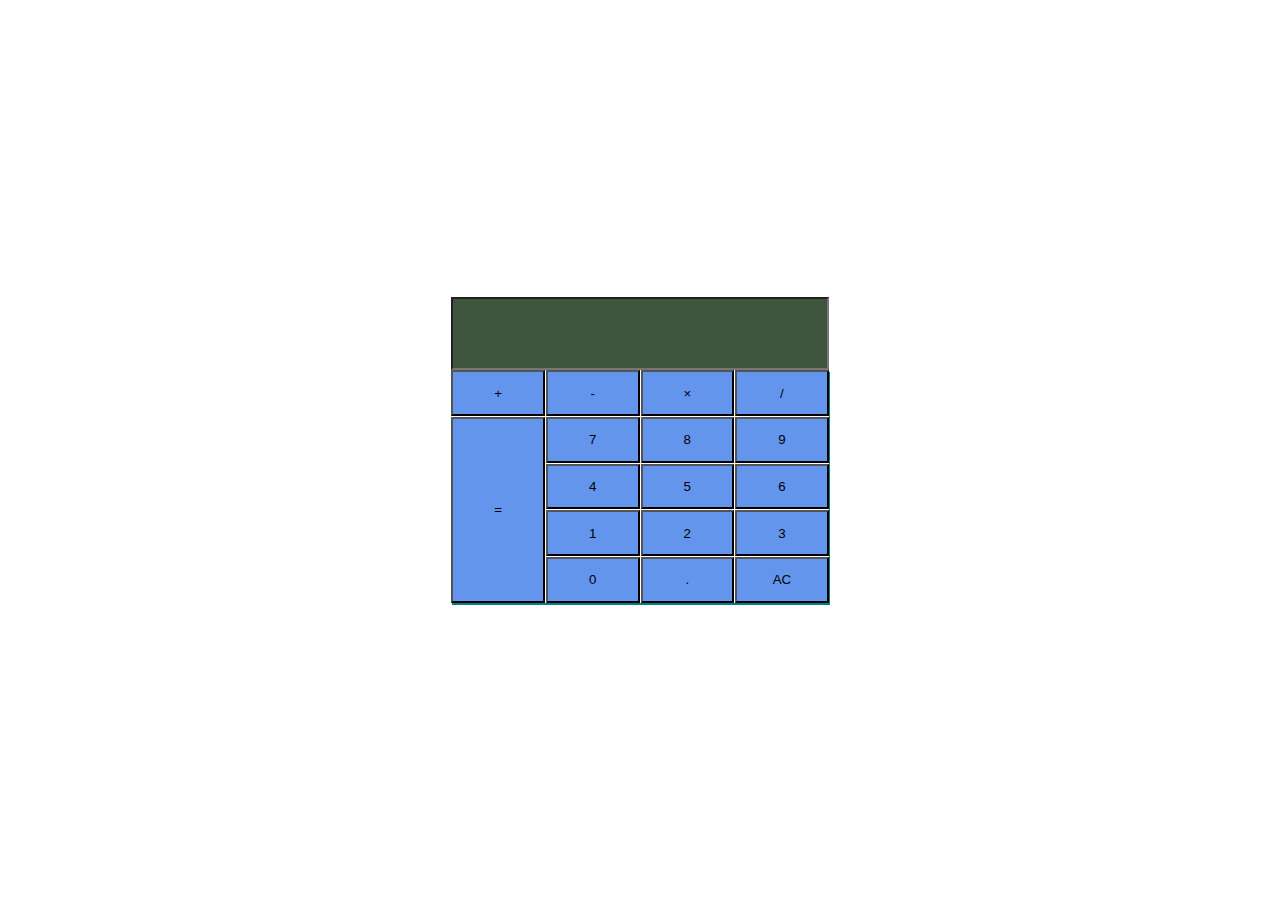
<file: Calculator/index.html>
<!DOCTYPE html>
<html lang="en">
<head>
    <meta charset="UTF-8">
    <meta name="viewport" content="width=device-width, initial-scale=1.0">
    <title>Document</title>
    <link rel="stylesheet" href="style.css">
    <link href="https://fonts.googleapis.com/css2?family=Anton&display=swap" rel="stylesheet">

</head>
<body>
    <div class="container">
 <div class="calculator">
     <input class="calculator_display">
         
     
     <div class="calculator_keys">
     <button class="operator-key btn" data-action="+">+</button>
     <button class="operator-key btn" data-action="-">-</button>
     <button class="operator-key btn" data-action="*">&times;</button>
     <button class="operator-key btn" data-action="/">/</button>
     <button data-action="7" class="btn">7</button>
     <button data-action="8" class="btn">8</button>
     <button data-action="9" class="btn">9</button>
     <button data-action="4" class="btn">4</button>
     <button data-action="5" class="btn">5</button>
     <button data-action="6" class="btn">6</button>
     <button data-action="1" class="btn">1</button>
     <button data-action="2" class="btn">2</button>
     <button data-action="3" class="btn">3</button>
     <button data-action="0" class="btn">0</button>
     <button class="btn" data-action=".">.</button>
     <button class="clear">AC</button>
     <button class="equal" data-action="=">=</button>
     </div>
 </div>
</div>
<script src="./app.js"></script>
</body>
</html>
</file>
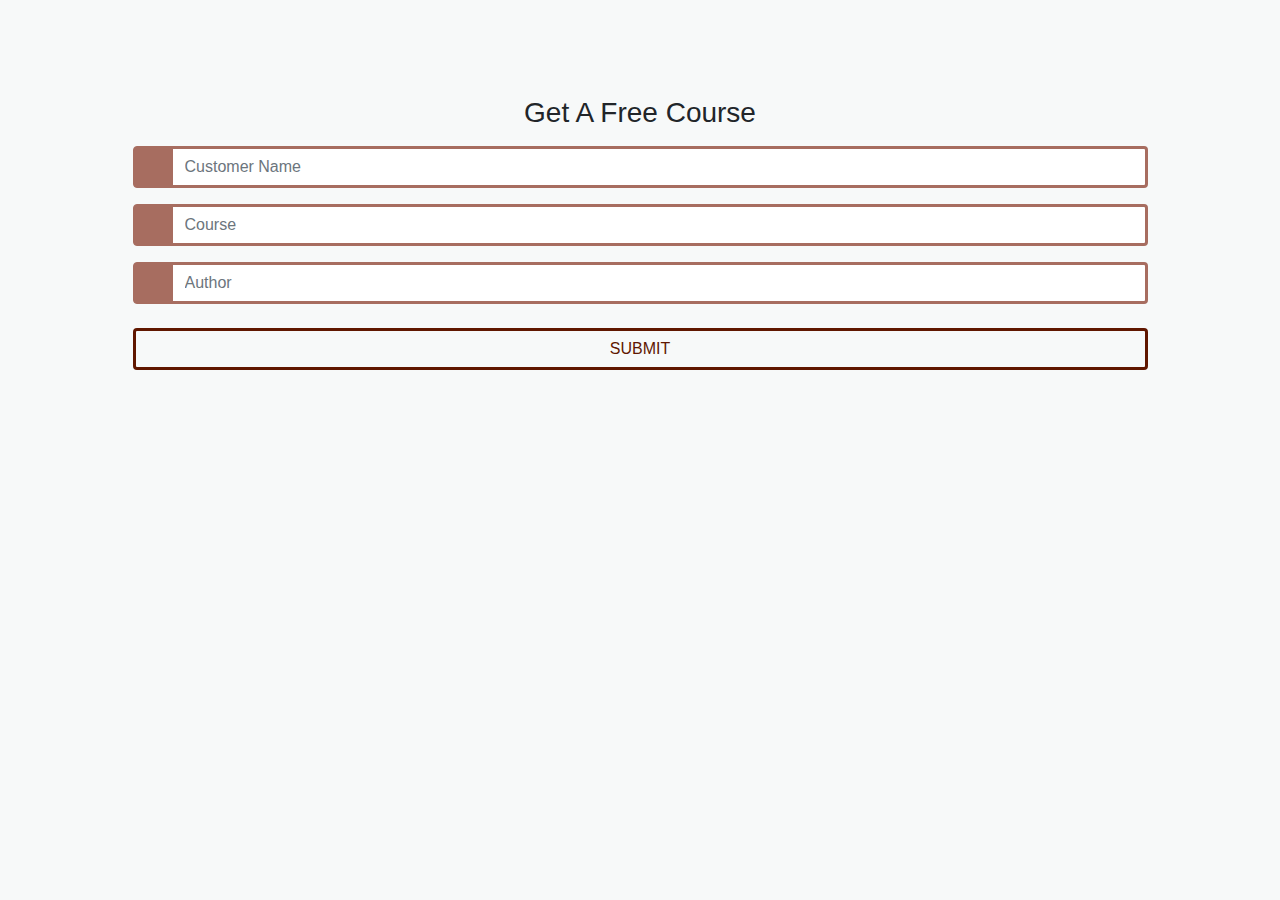
<file: Course_Project/index.html>
<!DOCTYPE html>
<html lang="en">

<head>
 <meta charset="UTF-8">
 <meta name="viewport" content="width=device-width, initial-scale=1.0">
 <meta http-equiv="X-UA-Compatible" content="ie=edge">
 <!-- bootstrap css -->
 <link rel="stylesheet" href="https://maxcdn.bootstrapcdn.com/bootstrap/4.0.0/css/bootstrap.min.css" integrity="sha384-Gn5384xqQ1aoWXA+058RXPxPg6fy4IWvTNh0E263XmFcJlSAwiGgFAW/dAiS6JXm" crossorigin="anonymous">

 <!-- main css -->
 <link rel="stylesheet" href="./css/style.css">
 <!-- google fonts -->
 <link href="https://fonts.googleapis.com/css?family=Courgette" rel="stylesheet">

 <!-- font awesome  -->
 <link href="https://stackpath.bootstrapcdn.com/font-awesome/4.7.0/css/font-awesome.min.css" rel="stylesheet" integrity="sha384-wvfXpqpZZVQGK6TAh5PVlGOfQNHSoD2xbE+QkPxCAFlNEevoEH3Sl0sibVcOQVnN" crossorigin="anonymous">

 <title>OOP Course Form Project</title>
 <style>
 </style>
</head>

<body>
 <div class="container">
  <div class="row">
   <div class="col-11 mx-auto text-center my-5">
    <form class="my-5" id="customer-form">
     <h3 class="text-capitalize">get a free course</h3>
     <div class="feedback text-center  text-capitalize">
      calculating.....
     </div>
     <!-- single input -->
     <div class="input-group my-3">
      <div class="input-group-prepend">
       <span class="input-group-text"><i class="fas fa-user"></i></span>
      </div>
      <input type="text" class="form-control text-capitalize name" id="name" placeholder="customer name">
     </div>
     <!-- end of single input -->
     <!-- single input -->
     <div class="input-group my-3">
      <div class="input-group-prepend">
       <span class="input-group-text"><i class="fas fa-book"></i></span>
      </div>
      <input type="text" class="form-control text-capitalize course" placeholder="course" id="course">
     </div>
     <!-- end of single input -->
     <!-- single input -->
     <div class="input-group my-3">
      <div class="input-group-prepend">
       <span class="input-group-text"><i class="fas fa-user-circle"></i></span>
      </div>
      <input type="text" class="form-control text-capitalize author" placeholder="author" id="author">
     </div>
     <!-- end of single input -->
     <button type="submit" class="btn btn-block submitBtn text-uppercase mt-4">submit</button>
    </form>

    <div class="loading">
     <img src="./images/loading.gif" alt="">
    </div>
    <div class="row customer-list" id="customer-list">

     <!-- single customer -->
     <!-- <div class="col-11 mx-auto col-md-6 col-lg-4 my-3">
      <div class="card text-left"> -->
       <!-- <img src="./img/cust-0.jpg" class="card-img-top" alt=""> -->
       <!-- <div class="card-body"> -->
        <!-- customer name -->
        <!-- <h6 class="text-capitalize "><span class="badge badge-warning mr-2">name :</span><span id="customer-name"> john anderson</span></h6> -->
        <!-- end of customer name -->
        <!-- customer name -->
        <!-- <h6 class="text-capitalize my-3"><span class="badge badge-success mr-2">course :</span><span id="customer-course"> -->
          <!-- css basics -->
         <!-- </span></h6> -->
        <!-- end of customer name -->
        <!-- customer name -->
        <!-- <h6 class="text-capitalize"><span class="badge badge-danger mr-2">author :</span><span id="course-author"> john anderson</span></h6> -->
        <!-- end of customer name -->
       <!-- </div>
      </div> -->

      <!-- single customer -->



     </div>

    </div>
   </div>
  </div>
 </div>



<!-- jquery  -->
 <script src="https://code.jquery.com/jquery-3.2.1.slim.min.js" integrity="sha384-KJ3o2DKtIkvYIK3UENzmM7KCkRr/rE9/Qpg6aAZGJwFDMVNA/GpGFF93hXpG5KkN" crossorigin="anonymous"></script>
 <!-- popper js  -->
 <script src="https://cdnjs.cloudflare.com/ajax/libs/popper.js/1.12.9/umd/popper.min.js" integrity="sha384-ApNbgh9B+Y1QKtv3Rn7W3mgPxhU9K/ScQsAP7hUibX39j7fakFPskvXusvfa0b4Q" crossorigin="anonymous"></script>
 <!-- bootstrap 4  -->
 <script src="https://maxcdn.bootstrapcdn.com/bootstrap/4.0.0/js/bootstrap.min.js" integrity="sha384-JZR6Spejh4U02d8jOt6vLEHfe/JQGiRRSQQxSfFWpi1MquVdAyjUar5+76PVCmYl" crossorigin="anonymous"></script>
 <!-- script js -->
 <script src="./js/main.js"></script>
</body>

</html>
</file>
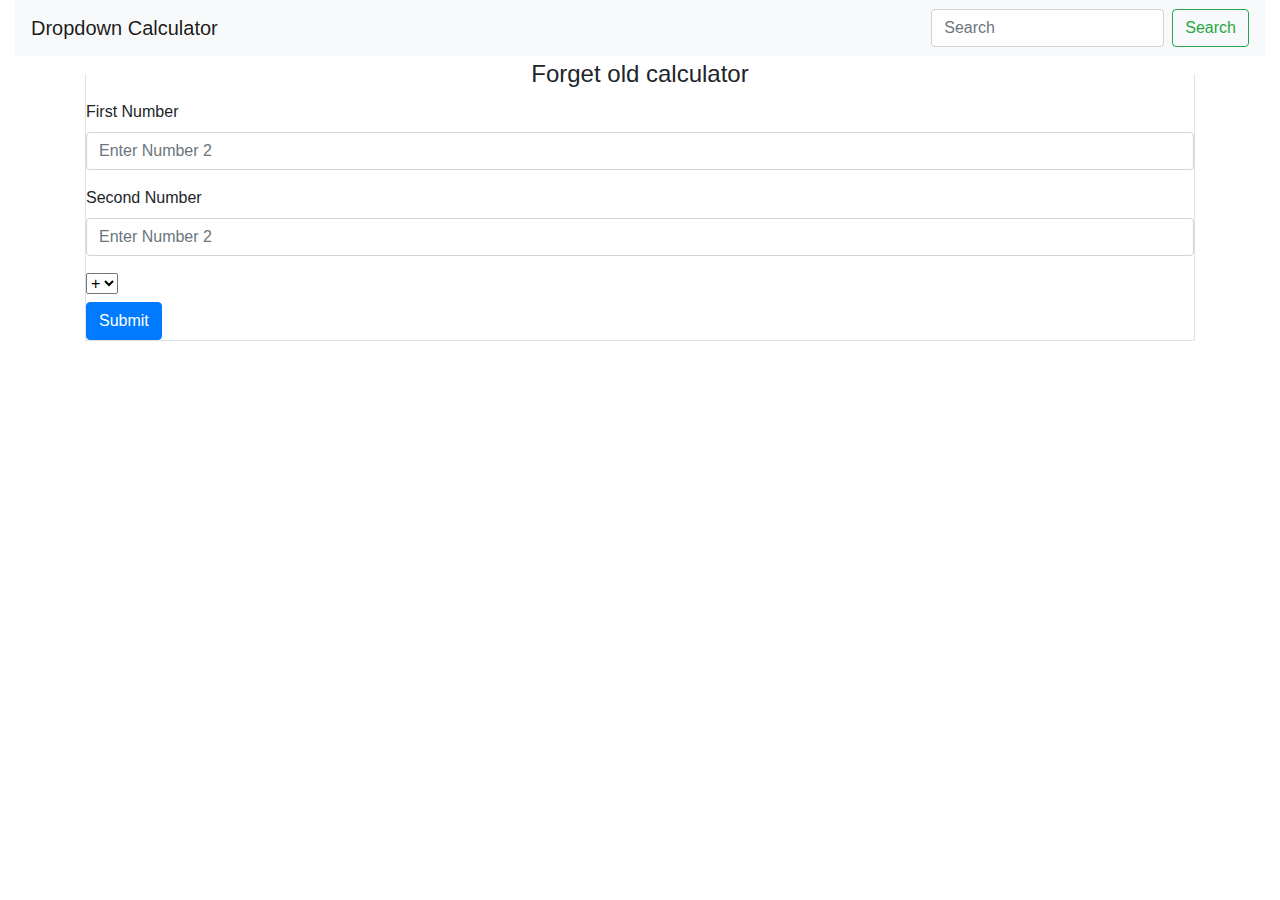
<file: Dropdowncalculator/index.html>
<!DOCTYPE html>
<html lang="en">

<head>
    <meta charset="UTF-8">
    <meta name="viewport" content="width=device-width, initial-scale=1.0">
    <title>Dropdown calculator</title>
    <link rel="stylesheet" href="https://stackpath.bootstrapcdn.com/bootstrap/4.4.1/css/bootstrap.min.css"
        integrity="sha384-Vkoo8x4CGsO3+Hhxv8T/Q5PaXtkKtu6ug5TOeNV6gBiFeWPGFN9MuhOf23Q9Ifjh" crossorigin="anonymous">
    <link rel="stylesheet" href="css/style.css">

</head>

<body>
 

    <div class="container-fluid">
        <nav class="navbar navbar-light bg-light">
            <a class="navbar-brand">Dropdown Calculator</a>
            <form class="form-inline">
              <input class="form-control mr-sm-2 " type="search" placeholder="Search" aria-label="Search">
              <button class="btn btn-outline-success my-2 my-sm-0" type="submit">Search</button>
            </form>
          </nav>
          <div class="container">
            <form >
                <fieldset class="border">
                    <legend class="text-center">Forget old calculator</legend>
                        <div class="resultcontainer text-center">
                            
                        </div>
                <div class="form-group">
                  <label for="exampleInputEmail1" class="text-center">First Number</label>
                  <input type="text" class="form-control" id="exampleInputEmail1" aria-describedby="emailHelp" placeholder="Enter Number 2">
                  
                </div>
                <div class="form-group">
                  <label for="exampleInputPassword1">Second Number</label>
                  <input type="text" class="form-control" id="exampleInputPassword1" placeholder="Enter Number 2">
                </div>
                <div class="Sbtncontainer">
                <select name="" id="selectBtn">
                    <option value="+">+</option>
                    <option value="-">-</option>
                    <option value="*">*</option>
                    <option value="/">/</option>
                </select>
            </div>
               
                <button type="button" class="btn btn-primary" id="btnSubmit">Submit</button>
            </fieldset>
              </form>
          </div>
        
    </div>












    <script src="js/app.js"></script>


    <script src="https://code.jquery.com/jquery-3.4.1.slim.min.js"
        integrity="sha384-J6qa4849blE2+poT4WnyKhv5vZF5SrPo0iEjwBvKU7imGFAV0wwj1yYfoRSJoZ+n"
        crossorigin="anonymous"></script>
    <script src="https://cdn.jsdelivr.net/npm/popper.js@1.16.0/dist/umd/popper.min.js"
        integrity="sha384-Q6E9RHvbIyZFJoft+2mJbHaEWldlvI9IOYy5n3zV9zzTtmI3UksdQRVvoxMfooAo"
        crossorigin="anonymous"></script>
    <script src="https://stackpath.bootstrapcdn.com/bootstrap/4.4.1/js/bootstrap.min.js"
        integrity="sha384-wfSDF2E50Y2D1uUdj0O3uMBJnjuUD4Ih7YwaYd1iqfktj0Uod8GCExl3Og8ifwB6"
        crossorigin="anonymous"></script>
</body>

</html>
</file>
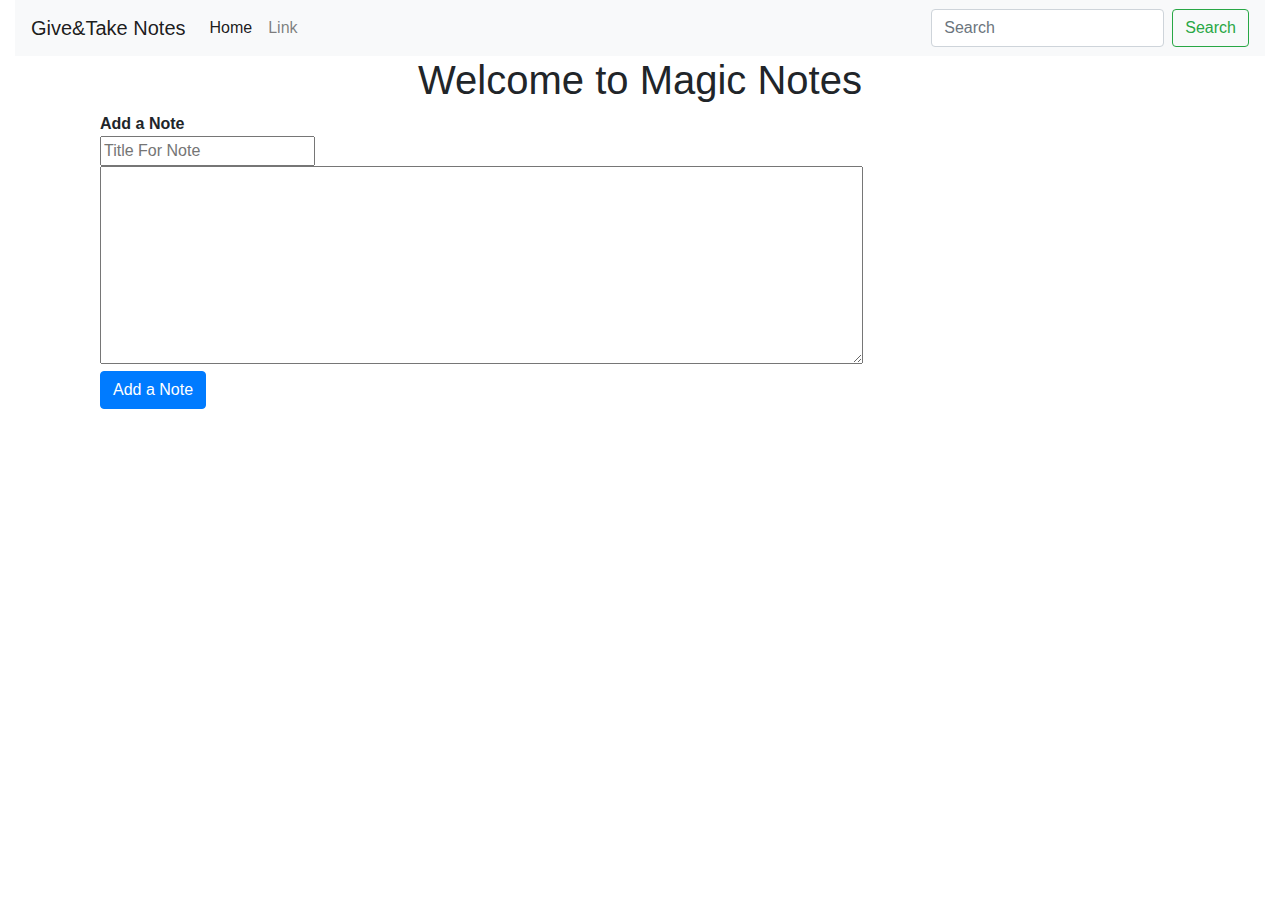
<file: Magic_Notes/index.html>
<!DOCTYPE html>
<html lang="en">
    <head>
        <meta charset="UTF-8">
        <meta name="viewport" content="width=device-width, initial-scale=1.0">
        <title>Magic Notes Website</title>
        <link rel="stylesheet" href="style.css">
        <link rel="stylesheet" href="https://stackpath.bootstrapcdn.com/bootstrap/4.4.1/css/bootstrap.min.css" integrity="sha384-Vkoo8x4CGsO3+Hhxv8T/Q5PaXtkKtu6ug5TOeNV6gBiFeWPGFN9MuhOf23Q9Ifjh" crossorigin="anonymous">
        
</head>
<body>
    <div class="container-fluid">
        <nav class="navbar navbar-expand-lg navbar-light bg-light">
            <a class="navbar-brand" href="#">Give&Take Notes</a>
            <button class="navbar-toggler" type="button" data-toggle="collapse" data-target="#navbarTogglerDemo02" aria-controls="navbarTogglerDemo02" aria-expanded="false" aria-label="Toggle navigation">
              <span class="navbar-toggler-icon"></span>
            </button>
            
            <div class="collapse navbar-collapse" id="navbarTogglerDemo02">
                <ul class="navbar-nav mr-auto mt-2 mt-lg-0">
                  <li class="nav-item active">
                      <a class="nav-link" href="#">Home <span class="sr-only">(current)</span></a>
                </li>
                <li class="nav-item">
                    <a class="nav-link" href="#">Link</a>
                </li>
              </ul>
              <form class="form-inline my-2 my-lg-0">
                <input class="form-control mr-sm-2" type="search" placeholder="Search" id="Search">
                <button class="btn btn-outline-success my-2 my-sm-0" type="submit">Search</button>
            </form>
            </div>
        </nav>
        <!-- done with the navbar  -->
        <section class="Section">
            <div class="container">
                <div class="h1wrapper">
                 <h1 class="h1 text-center">Welcome to Magic Notes</h1>
                </div>
                <div class="container">
                 <span id="textuparea">Add a Note</span>
                 <input type="text" class="text" placeholder="Title For Note">
               <textarea name="" id="input1" cols="80" rows="8"></textarea>
               <div class="btninside">
                   <button type="button" class="btn btn-primary" id="userbtn" >Add a Note</button>
                    </div>
             </div>
            </div>

        </section>
        <div class="main">
            <div class="row container" id="Notescontainer">
                
            </div>
        </div>
    </div>
    <script src="main.js"></script>
</body>
</html>
</file>
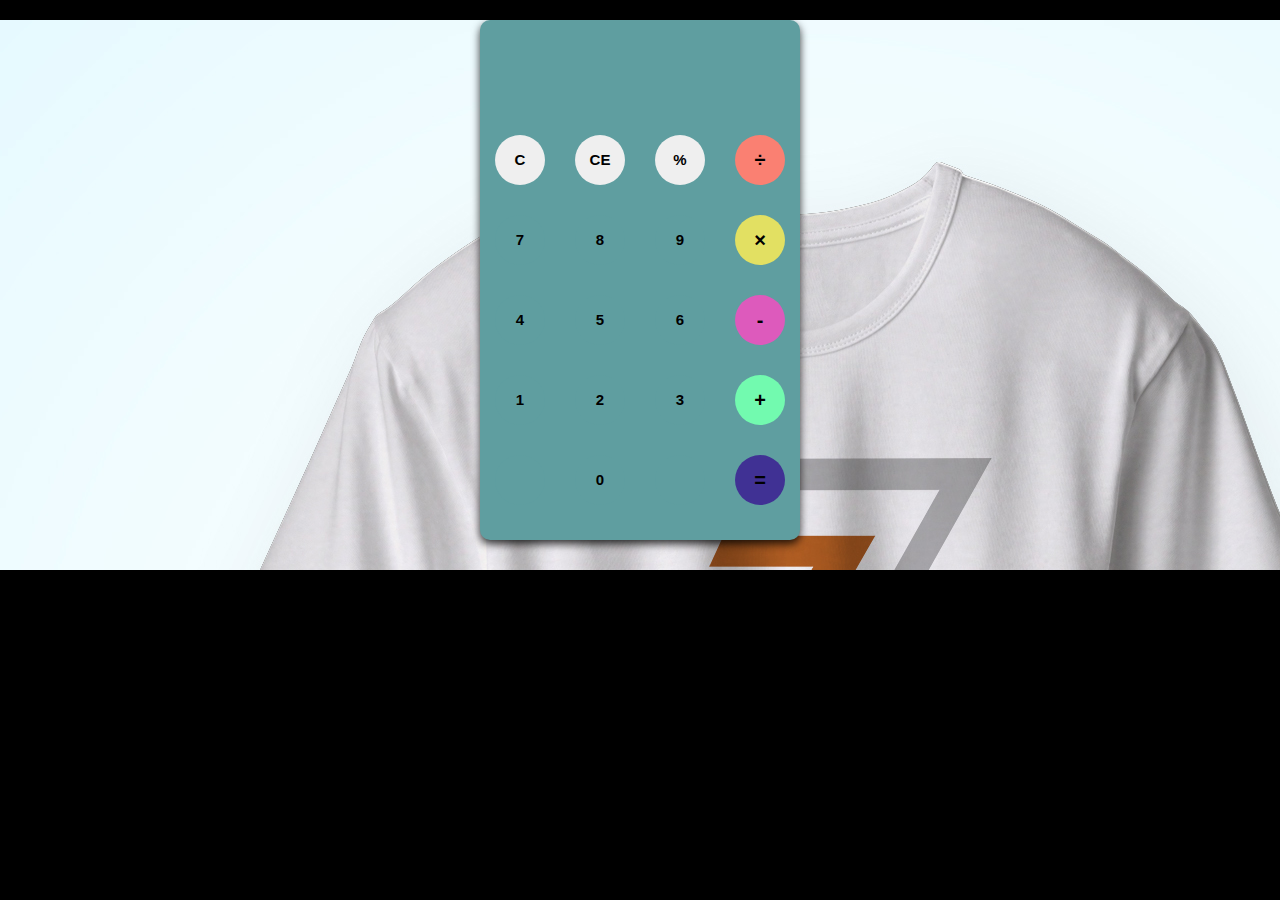
<file: Themed_Calculator/index.html>
<!DOCTYPE html>
<html lang="en">
<head>
    <meta charset="UTF-8">
    <meta name="viewport" content="width=device-width, initial-scale=1.0">
    <title>Coding Calculator</title>
    <link rel="stylesheet" href="https://stackpath.bootstrapcdn.com/bootstrap/4.4.1/css/bootstrap.min.css" integrity="sha384-Vkoo8x4CGsO3+Hhxv8T/Q5PaXtkKtu6ug5TOeNV6gBiFeWPGFN9MuhOf23Q9Ifjh" crossorigin="anonymous">

    <link rel="stylesheet" href="./style.css">
</head>
<body>

    <div id="container">
        <div class="container">
        <div id="calculator">
            <div id="result">
                <div id="history">
                    <p id="history-value">
                     
                    </p>
                </div>
                <div id="output">
                    <div id="output-value">

                    </div>
                </div>
                <div id="keyboard">
                    <button class="operator" id="clear">C</button>
                    <button class="operator" id="backspace">CE</button>
                    <button class="operator" id="%">%</button>
                    <button class="operator" id="*">&#247;</button>
                    <button class="number" id="7">7</button>
                    <button class="number" id="8">8</button>
                    <button class="number" id="9">9</button>
                    <button class="operator" id="*">&times;</button>
                    <button class="number" id="4">4</button>
                    <button class="number" id="5">5</button>
                    <button class="number" id="6">6</button>
                    <button class="operator" id="-">-</button>
                    <button class="number" id="1">1</button>
                    <button class="number" id="2">2</button>
                    <button class="number" id="3">3</button>
                    <button class="operator" id="+">+</button>
                    <button class="empty" id="empty"></button>
                    <button class="number" id="0">0</button>
                    <button class="empty" id="empty"></button>
                    <button class="operator" id="=">=</button>
                </div>
            </div>
        </div>
    </div>
    </div>

    <script src="./app.js"></script>
</body>
</html>
</file>
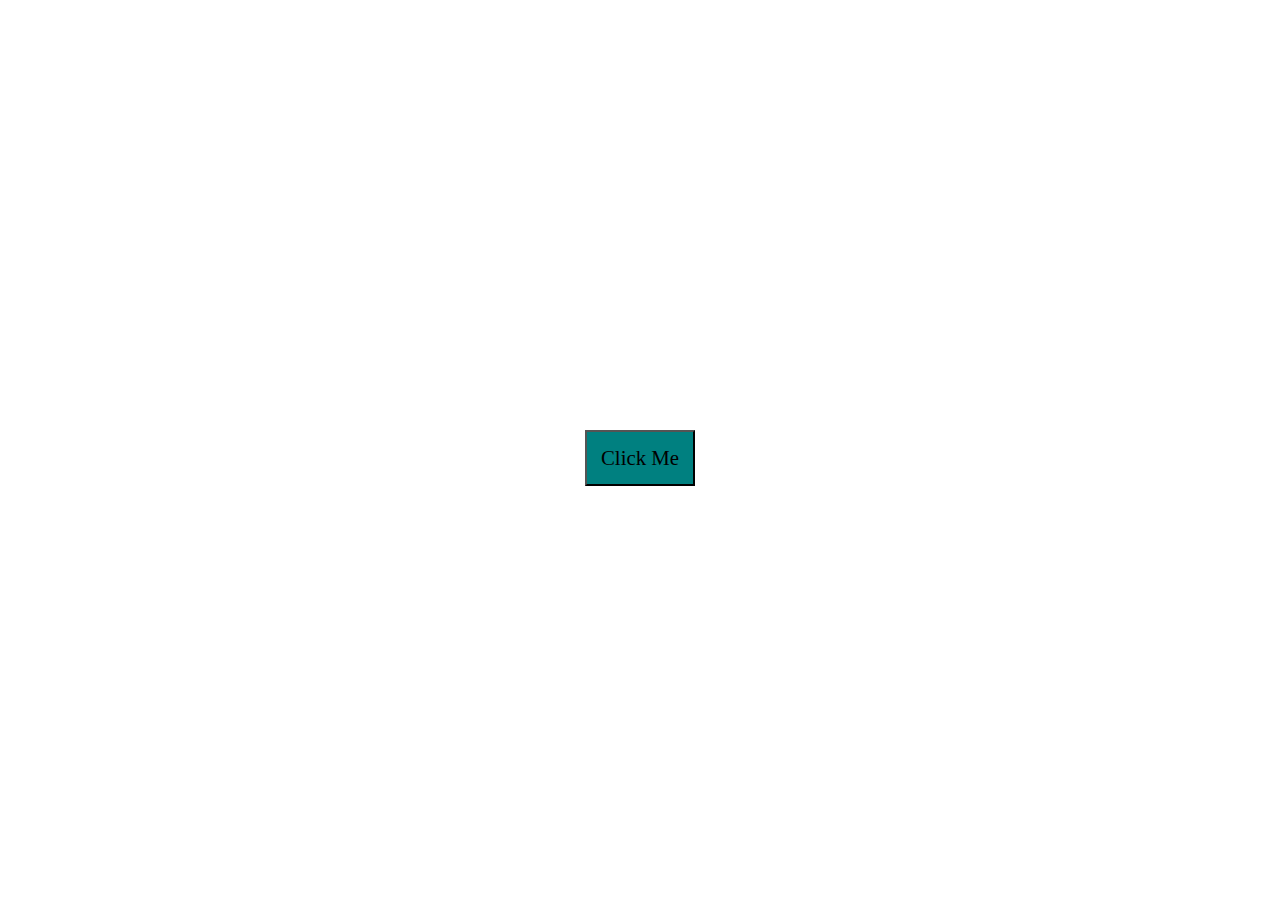
<file: Changehex.html>
<!DOCTYPE html>
<html lang="en">
<head>
    <meta charset="UTF-8">
    <meta name="viewport" content="width=device-width, initial-scale=1.0">
    <title>Hex color changing Application with SHowing the code of the color </title>
    <link href="https://fonts.googleapis.com/css?family=Roboto&display=swap" rel="stylesheet">

    <style>
        #body{
            background-color: white;
            height: 100vh ;
        }

        #btn{
            background-color: teal;
            font-size: 1.3rem;
            font-family: fantasy;
            padding: 14px ;
        }
        .container{
            display: flex;
            align-items: center;
            justify-content: center;
            height: 100vh;
        }
        #Tempgen{
            text-align: center;
            font-family: 'Roboto', sans-serif;
            font-size: xx-large;
            display: flex;
            align-items: center;
            justify-content: center;

        }

    </style>
</head>
<body id="body">
    <div id="Tempgen"></div>
    <div class="container">
        <button id="btn" onclick="Changehex()">Click Me</button>
    </div>
    <script>
      //Get ref to body 
    const  bodyEl=document.getElementById('body');
      
      // Get ref to div
     const TempgenEl=document.getElementById('Tempgen');

      // Making an array for storing all hex characters 
    const  hexArray=[0,1,2,3,4,5,6,7,8,9,'A','B','C','D','E','F'];

      //Writing a function for Displaying and changing the hex-color
      function Changehex() {
          let Hex='#';
          // Now we are going to loop our array to get index no. of the array 
          for (let i = 0; i < 6;  i++) {
              const ArrayIndex = Math.floor(Math.random()*hexArray.length);
              

           const newhex=   Hex += hexArray[ArrayIndex];
              
              
          //Changing the background color of the DOM
          bodyEl.style.backgroundColor=newhex;
          
          // Now we are going to set our DOM
         const domHex=`Hex Code :${newhex}`;
          TempgenEl.textContent=domHex;
          }
      }

    </script>
</body>
</html>
</file>
<file: Calculator/style.css>
body{
    margin: 0;
    display: flex;
    align-items: center;
    justify-content: center;
    height: 100vh;
    font-family: 'Anton', sans-serif;
    font-size: large;
    

}
html{
    box-sizing: border-box;
}

.container{
    display: flex;
    justify-content: center;
    align-items: center;
    
}
.calculator_display{
    padding: 1em 2em;
    background-color: rgb(60, 85, 60);
    color:white;
    font-size: 1.2em;
    text-align: center;
}
.calculator_keys{
    display: grid;
    grid-gap: 1px;
    grid-template-columns: repeat(4,1fr);
    box-shadow: 1px 2px teal;
    
    
}
.equal{
    grid-row: 2 / span 4;
}
button{
    padding: 1em 1.5em;
    background: cornflowerblue
}
button:hover{
    outline: none;
}
</file>
<file: Course_Project/css/style.css>
:root {
    --mainWhite: #f7f9f9;
    --mainBrown: #a76d60;
    --darkBrown: #601700;
  }
  body {
    background: var(--mainWhite);
  }
  .input-group-text {
    background: var(--mainBrown);
    color: var(--mainWhite);
    border-color: var(--mainBrown);
  }
  .form-control {
    border: 0.2rem solid var(--mainBrown);
  }
  .submitBtn {
    color: var(--darkBrown);
    background: var(--mainWhite);
    border: 0.2rem solid var(--darkBrown);
    transition: all 1s ease-in-out;
  }
  .submitBtn:hover {
    background: var(--darkBrown);
    color: var(--mainWhite);
  }
  .fail {
    border-color: red;
  }
  .complete {
    border-color: green;
  }
  .feedback {
    display: none;
  }
  .loading {
    display: none;
  }
  :disabled {
    opacity: 0.2 !important;
  }
  .showItem {
    display: block;
  }
</file>
<file: Dropdowncalculator/css/style.css>
.color_white{
    color: white;
}
.Sbtncontainer{
    margin-bottom: 0.4rem;
}
*,html,body{
    margin: 0;
}
</file>
<file: Magic_Notes/style.css>
body,html{
    padding: 0;
    margin: 0;
}
#textuparea{
    font-weight: bold;
    display: block;
}
.text{
    display: block;
}
</file>
<file: Themed_Calculator/style.css>
body{
    margin: 0;
    background-color: black;
}

#container{
    width: 100vw;
    height: 550px;
    background-image: url(./CF-DS-7.1.jpg);
    margin: 20px auto;
}
#calculator{
    width: 320px;
    height: 520px;
    background-color: cadetblue;
    margin: 0 auto;
    position: relative;
    border-radius: 10px;
    box-shadow:0px 4px 8px 0px rgba(0, 0,0, 0.8);
}

#result{
    height: 120px;
}
#keyboard{
    height: 400px;
}
#history{
    text-align: right;
    height: 20px;
    margin: 0 20px;
    padding-top: 20px;
    font-size: 15px;
    color: #181515;
}
#output{
    text-align: right;
    height: 60px;
    margin: 10px 20px;
    font-size: 45px;
}
.operator,.number,.empty{
    width: 50px;
    height: 50px;
    margin: 15px;
    float: left;
    border-radius: 50px;
    font-weight: bold;
    font-size: 15px;
    border-width: 0;
}
.number,.empty{
    background-color:cadetblue ;
}
.number,.operator{
    cursor: pointer;
}
.operator:active,.number:active{
    font-size: 13px;
}
.operator:focus,.number:focus,.empty:focus{
    outline: 0;
}
button:nth-child(4){
    font-size: 20px;
    background-color: salmon;
}
button:nth-child(8){
    font-size: 20px;
    background-color: rgb(226, 224, 98);
}
button:nth-child(12){
    font-size: 20px;
    background-color: rgb(221, 90, 188);
}
button:nth-child(16){
    font-size: 20px;
    background-color: rgb(114, 250, 175);
}
button:nth-child(20){
    font-size: 20px;
    background-color: rgb(64, 49, 148);
}
</file>
